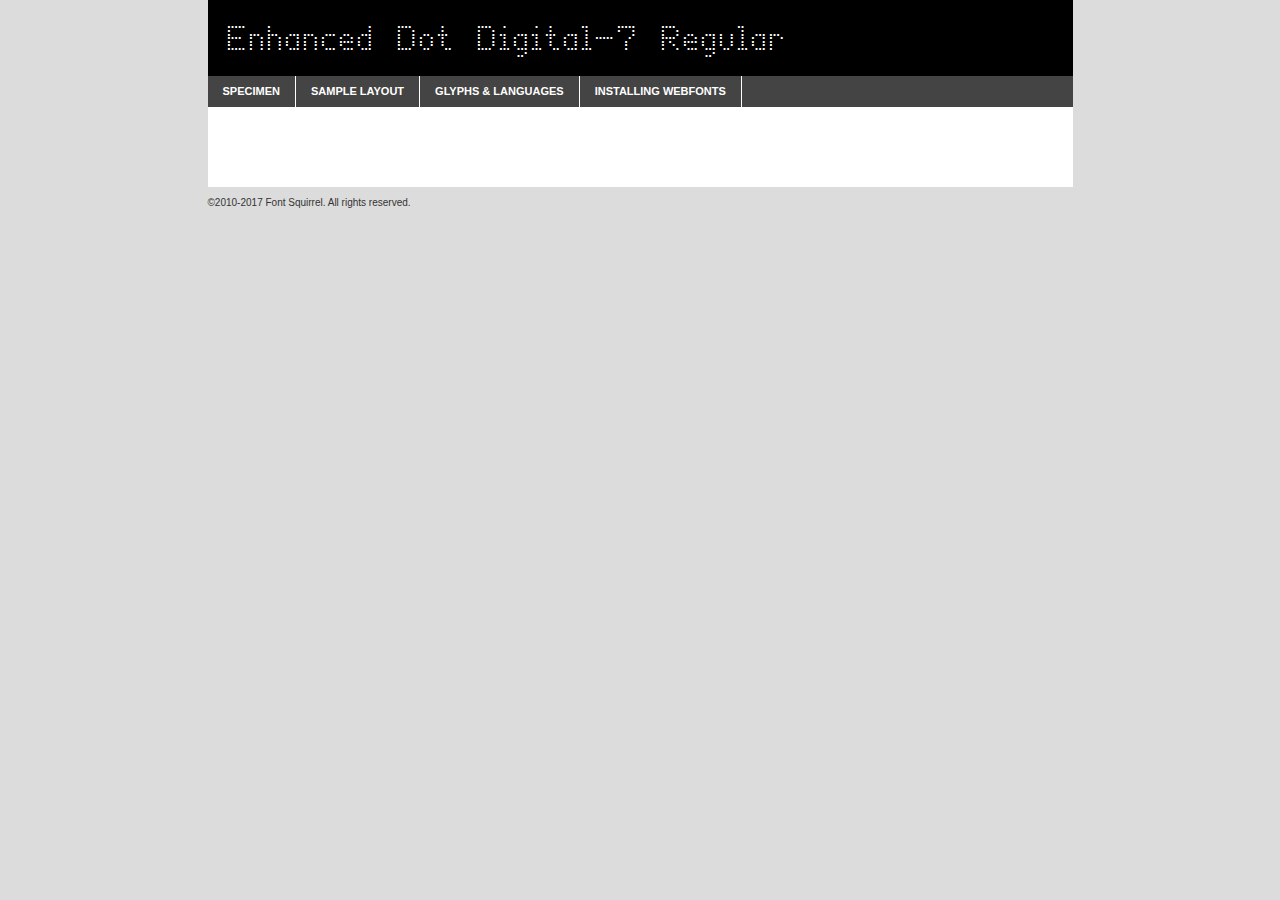
<file: webFontKit/enhanced_dot_digital-7-demo.html>
<!DOCTYPE html PUBLIC "-//W3C//DTD XHTML 1.0 Transitional//EN"
	"http://www.w3.org/TR/xhtml1/DTD/xhtml1-transitional.dtd">

<html xmlns="http://www.w3.org/1999/xhtml" xml:lang="en" lang="en">
<head>
	<meta http-equiv="Content-Type" content="text/html; charset=utf-8" />
	<script src="http://ajax.googleapis.com/ajax/libs/jquery/1.7.2/jquery.min.js" type="text/javascript" charset="utf-8"></script>
	<script type="text/javascript">
	(function($){$.fn.easyTabs=function(option){var param=jQuery.extend({fadeSpeed:"fast",defaultContent:1,activeClass:'active'},option);$(this).each(function(){var thisId="#"+this.id;if(param.defaultContent==''){param.defaultContent=1;}
	if(typeof param.defaultContent=="number")
	{var defaultTab=$(thisId+" .tabs li:eq("+(param.defaultContent-1)+") a").attr('href').substr(1);}else{var defaultTab=param.defaultContent;}
	$(thisId+" .tabs li a").each(function(){var tabToHide=$(this).attr('href').substr(1);$("#"+tabToHide).addClass('easytabs-tab-content');});hideAll();changeContent(defaultTab);function hideAll(){$(thisId+" .easytabs-tab-content").hide();}
	function changeContent(tabId){hideAll();$(thisId+" .tabs li").removeClass(param.activeClass);$(thisId+" .tabs li a[href=#"+tabId+"]").closest('li').addClass(param.activeClass);if(param.fadeSpeed!="none")
	{$(thisId+" #"+tabId).fadeIn(param.fadeSpeed);}else{$(thisId+" #"+tabId).show();}}
	$(thisId+" .tabs li").click(function(){var tabId=$(this).find('a').attr('href').substr(1);changeContent(tabId);return false;});});}})(jQuery);
	</script>
	<link rel="stylesheet" href="specimen_files/specimen_stylesheet.css" type="text/css" charset="utf-8" />
	<link rel="stylesheet" href="stylesheet.css" type="text/css" charset="utf-8" />

	<style type="text/css">
					body{
				font-family: 'enhanced_dot_digital-7regular';
							}
		</style>

	<title>Enhanced Dot Digital-7 Regular Specimen</title>
	
	
	<script type="text/javascript" charset="utf-8">
		$(document).ready(function() {
			$('#container').easyTabs({defaultContent:1});
		});
	</script>
</head>

<body>
<div id="container">
	<div id="header">
		Enhanced Dot Digital-7 Regular	</div>
	<ul class="tabs">
		<li><a href="#specimen">Specimen</a></li>
		<li><a href="#layout">Sample Layout</a></li>
				<li><a href="#glyphs">Glyphs &amp; Languages</a></li>
		<li><a href="#installing">Installing Webfonts</a></li>
		
	</ul>
	
	<div id="main_content">

		
			<div id="specimen">
		
				<div class="section">
					<div class="grid12 firstcol">
						<div class="huge">AaBb</div>
					</div>
				</div>
		
				<div class="section">
					<div class="glyph_range">A&#x200B;B&#x200b;C&#x200b;D&#x200b;E&#x200b;F&#x200b;G&#x200b;H&#x200b;I&#x200b;J&#x200b;K&#x200b;L&#x200b;M&#x200b;N&#x200b;O&#x200b;P&#x200b;Q&#x200b;R&#x200b;S&#x200b;T&#x200b;U&#x200b;V&#x200b;W&#x200b;X&#x200b;Y&#x200b;Z&#x200b;a&#x200b;b&#x200b;c&#x200b;d&#x200b;e&#x200b;f&#x200b;g&#x200b;h&#x200b;i&#x200b;j&#x200b;k&#x200b;l&#x200b;m&#x200b;n&#x200b;o&#x200b;p&#x200b;q&#x200b;r&#x200b;s&#x200b;t&#x200b;u&#x200b;v&#x200b;w&#x200b;x&#x200b;y&#x200b;z&#x200b;1&#x200b;2&#x200b;3&#x200b;4&#x200b;5&#x200b;6&#x200b;7&#x200b;8&#x200b;9&#x200b;0&#x200b;&amp;&#x200b;.&#x200b;,&#x200b;?&#x200b;!&#x200b;&#64;&#x200b;(&#x200b;)&#x200b;#&#x200b;$&#x200b;%&#x200b;*&#x200b;+&#x200b;-&#x200b;=&#x200b;:&#x200b;;</div>
				</div>
				<div class="section">
					<div class="grid12 firstcol">
						<table class="sample_table">
							<tr><td>10</td><td class="size10">abcdefghijklmnopqrstuvwxyzABCDEFGHIJKLMNOPQRSTUVWXYZ0123456789abcdefghijklmnopqrstuvwxyzABCDEFGHIJKLMNOPQRSTUVWXYZ0123456789abcdefghijklmnopqrstuvwxyzABCDEFGHIJKLMNOPQRSTUVWXYZ</td></tr>
							<tr><td>11</td><td class="size11">abcdefghijklmnopqrstuvwxyzABCDEFGHIJKLMNOPQRSTUVWXYZ0123456789abcdefghijklmnopqrstuvwxyzABCDEFGHIJKLMNOPQRSTUVWXYZ0123456789abcdefghijklmnopqrstuvwxyzABCDEFGHIJKLMNOPQRSTUVWXYZ</td></tr>
							<tr><td>12</td><td class="size12">abcdefghijklmnopqrstuvwxyzABCDEFGHIJKLMNOPQRSTUVWXYZ0123456789abcdefghijklmnopqrstuvwxyzABCDEFGHIJKLMNOPQRSTUVWXYZ0123456789abcdefghijklmnopqrstuvwxyzABCDEFGHIJKLMNOPQRSTUVWXYZ</td></tr>
							<tr><td>13</td><td class="size13">abcdefghijklmnopqrstuvwxyzABCDEFGHIJKLMNOPQRSTUVWXYZ0123456789abcdefghijklmnopqrstuvwxyzABCDEFGHIJKLMNOPQRSTUVWXYZ0123456789abcdefghijklmnopqrstuvwxyzABCDEFGHIJKLMNOPQRSTUVWXYZ</td></tr>
							<tr><td>14</td><td class="size14">abcdefghijklmnopqrstuvwxyzABCDEFGHIJKLMNOPQRSTUVWXYZ0123456789abcdefghijklmnopqrstuvwxyzABCDEFGHIJKLMNOPQRSTUVWXYZ0123456789abcdefghijklmnopqrstuvwxyzABCDEFGHIJKLMNOPQRSTUVWXYZ</td></tr>
							<tr><td>16</td><td class="size16">abcdefghijklmnopqrstuvwxyzABCDEFGHIJKLMNOPQRSTUVWXYZ0123456789abcdefghijklmnopqrstuvwxyzABCDEFGHIJKLMNOPQRSTUVWXYZ</td></tr>
							<tr><td>18</td><td class="size18">abcdefghijklmnopqrstuvwxyzABCDEFGHIJKLMNOPQRSTUVWXYZ0123456789abcdefghijklmnopqrstuvwxyzABCDEFGHIJKLMNOPQRSTUVWXYZ</td></tr>
							<tr><td>20</td><td class="size20">abcdefghijklmnopqrstuvwxyzABCDEFGHIJKLMNOPQRSTUVWXYZ0123456789abcdefghijklmnopqrstuvwxyzABCDEFGHIJKLMNOPQRSTUVWXYZ</td></tr>
							<tr><td>24</td><td class="size24">abcdefghijklmnopqrstuvwxyzABCDEFGHIJKLMNOPQRSTUVWXYZ0123456789abcdefghijklmnopqrstuvwxyzABCDEFGHIJKLMNOPQRSTUVWXYZ</td></tr>
							<tr><td>30</td><td class="size30">abcdefghijklmnopqrstuvwxyzABCDEFGHIJKLMNOPQRSTUVWXYZ0123456789abcdefghijklmnopqrstuvwxyzABCDEFGHIJKLMNOPQRSTUVWXYZ</td></tr>
							<tr><td>36</td><td class="size36">abcdefghijklmnopqrstuvwxyzABCDEFGHIJKLMNOPQRSTUVWXYZ0123456789abcdefghijklmnopqrstuvwxyzABCDEFGHIJKLMNOPQRSTUVWXYZ</td></tr>
							<tr><td>48</td><td class="size48">abcdefghijklmnopqrstuvwxyzABCDEFGHIJKLMNOPQRSTUVWXYZ0123456789abcdefghijklmnopqrstuvwxyzABCDEFGHIJKLMNOPQRSTUVWXYZ</td></tr>
							<tr><td>60</td><td class="size60">abcdefghijklmnopqrstuvwxyzABCDEFGHIJKLMNOPQRSTUVWXYZ0123456789abcdefghijklmnopqrstuvwxyzABCDEFGHIJKLMNOPQRSTUVWXYZ</td></tr>
							<tr><td>72</td><td class="size72">abcdefghijklmnopqrstuvwxyzABCDEFGHIJKLMNOPQRSTUVWXYZ0123456789abcdefghijklmnopqrstuvwxyzABCDEFGHIJKLMNOPQRSTUVWXYZ</td></tr>
							<tr><td>90</td><td class="size90">abcdefghijklmnopqrstuvwxyzABCDEFGHIJKLMNOPQRSTUVWXYZ0123456789abcdefghijklmnopqrstuvwxyzABCDEFGHIJKLMNOPQRSTUVWXYZ</td></tr>
						</table>
				
					</div>
			
				</div>
		
		
		
								<div class="section" id="bodycomparison">


										<div id="xheight">
				<div class="fontbody">&#x25FC;&#x25FC;&#x25FC;&#x25FC;&#x25FC;&#x25FC;&#x25FC;&#x25FC;&#x25FC;&#x25FC;&#x25FC;&#x25FC;&#x25FC;&#x25FC;&#x25FC;&#x25FC;&#x25FC;&#x25FC;&#x25FC;&#x25FC;&#x25FC;&#x25FC;&#x25FC;&#x25FC;&#x25FC;&#x25FC;&#x25FC;&#x25FC;&#x25FC;&#x25FC;&#x25FC;&#x25FC;&#x25FC;&#x25FC;&#x25FC;&#x25FC;&#x25FC;&#x25FC;&#x25FC;&#x25FC;&#x25FC;&#x25FC;&#x25FC;&#x25FC;&#x25FC;&#x25FC;&#x25FC;&#x25FC;&#x25FC;&#x25FC;&#x25FC;&#x25FC;&#x25FC;&#x25FC;&#x25FC;&#x25FC;&#x25FC;&#x25FC;&#x25FC;&#x25FC;&#x25FC;&#x25FC;&#x25FC;&#x25FC;&#x25FC;&#x25FC;&#x25FC;&#x25FC;&#x25FC;&#x25FC;&#x25FC;&#x25FC;&#x25FC;&#x25FC;&#x25FC;&#x25FC;&#x25FC;&#x25FC;&#x25FC;&#x25FC;&#x25FC;&#x25FC;&#x25FC;&#x25FC;&#x25FC;&#x25FC;&#x25FC;&#x25FC;&#x25FC;&#x25FC;&#x25FC;&#x25FC;&#x25FC;&#x25FC;&#x25FC;&#x25FC;&#x25FC;&#x25FC;&#x25FC;body</div><div class="arialbody">body</div><div class="verdanabody">body</div><div class="georgiabody">body</div></div>
										<div class="fontbody" style="z-index:1">
											body<span>Enhanced Dot Digital-7 Regular</span>
										</div>
										<div class="arialbody" style="z-index:1">
											body<span>Arial</span>
										</div>
										<div class="verdanabody" style="z-index:1">
											body<span>Verdana</span>
										</div>
										<div class="georgiabody" style="z-index:1">
											body<span>Georgia</span>
										</div>



								</div>
		
		
				<div class="section psample psample_row1" id="">
					
					<div class="grid2 firstcol">
						<p class="size10"><span>10.</span>Aenean lacinia bibendum nulla sed consectetur. Fusce dapibus, tellus ac cursus commodo, tortor mauris condimentum nibh, ut fermentum massa justo sit amet risus. Nullam id dolor id nibh ultricies vehicula ut id elit. Cum sociis natoque penatibus et magnis dis parturient montes, nascetur ridiculus mus. Nulla vitae elit libero, a pharetra augue.</p>
			
					</div>
					<div class="grid3">
						<p class="size11"><span>11.</span>Aenean lacinia bibendum nulla sed consectetur. Fusce dapibus, tellus ac cursus commodo, tortor mauris condimentum nibh, ut fermentum massa justo sit amet risus. Nullam id dolor id nibh ultricies vehicula ut id elit. Cum sociis natoque penatibus et magnis dis parturient montes, nascetur ridiculus mus. Nulla vitae elit libero, a pharetra augue.</p>
			
					</div>
					<div class="grid3">
						<p class="size12"><span>12.</span>Aenean lacinia bibendum nulla sed consectetur. Fusce dapibus, tellus ac cursus commodo, tortor mauris condimentum nibh, ut fermentum massa justo sit amet risus. Nullam id dolor id nibh ultricies vehicula ut id elit. Cum sociis natoque penatibus et magnis dis parturient montes, nascetur ridiculus mus. Nulla vitae elit libero, a pharetra augue.</p>
			
					</div>
					<div class="grid4">
						<p class="size13"><span>13.</span>Aenean lacinia bibendum nulla sed consectetur. Fusce dapibus, tellus ac cursus commodo, tortor mauris condimentum nibh, ut fermentum massa justo sit amet risus. Nullam id dolor id nibh ultricies vehicula ut id elit. Cum sociis natoque penatibus et magnis dis parturient montes, nascetur ridiculus mus. Nulla vitae elit libero, a pharetra augue.</p>
			
					</div>
					<div class="white_blend"></div>
					
				</div>
				<div class="section psample psample_row2" id="">
					<div class="grid3 firstcol">
						<p class="size14"><span>14.</span>Aenean lacinia bibendum nulla sed consectetur. Fusce dapibus, tellus ac cursus commodo, tortor mauris condimentum nibh, ut fermentum massa justo sit amet risus. Nullam id dolor id nibh ultricies vehicula ut id elit. Cum sociis natoque penatibus et magnis dis parturient montes, nascetur ridiculus mus. Nulla vitae elit libero, a pharetra augue.</p>
			
					</div>
					<div class="grid4">
						<p class="size16"><span>16.</span>Aenean lacinia bibendum nulla sed consectetur. Fusce dapibus, tellus ac cursus commodo, tortor mauris condimentum nibh, ut fermentum massa justo sit amet risus. Nullam id dolor id nibh ultricies vehicula ut id elit. Cum sociis natoque penatibus et magnis dis parturient montes, nascetur ridiculus mus. Nulla vitae elit libero, a pharetra augue.</p>
			
					</div>
					<div class="grid5">
						<p class="size18"><span>18.</span>Aenean lacinia bibendum nulla sed consectetur. Fusce dapibus, tellus ac cursus commodo, tortor mauris condimentum nibh, ut fermentum massa justo sit amet risus. Nullam id dolor id nibh ultricies vehicula ut id elit. Cum sociis natoque penatibus et magnis dis parturient montes, nascetur ridiculus mus. Nulla vitae elit libero, a pharetra augue.</p>
			
					</div>

					<div class="white_blend"></div>

				</div>
				
				<div class="section psample psample_row3" id="">
					<div class="grid5 firstcol">
						<p class="size20"><span>20.</span>Aenean lacinia bibendum nulla sed consectetur. Fusce dapibus, tellus ac cursus commodo, tortor mauris condimentum nibh, ut fermentum massa justo sit amet risus. Nullam id dolor id nibh ultricies vehicula ut id elit. Cum sociis natoque penatibus et magnis dis parturient montes, nascetur ridiculus mus. Nulla vitae elit libero, a pharetra augue.</p>
					</div>
					<div class="grid7">
						<p class="size24"><span>24.</span>Aenean lacinia bibendum nulla sed consectetur. Fusce dapibus, tellus ac cursus commodo, tortor mauris condimentum nibh, ut fermentum massa justo sit amet risus. Nullam id dolor id nibh ultricies vehicula ut id elit. Cum sociis natoque penatibus et magnis dis parturient montes, nascetur ridiculus mus. Nulla vitae elit libero, a pharetra augue.</p>
					</div>
					
					<div class="white_blend"></div>
					
				</div>
				
				<div class="section psample psample_row4" id="">
					<div class="grid12 firstcol">
						<p class="size30"><span>30.</span>Aenean lacinia bibendum nulla sed consectetur. Fusce dapibus, tellus ac cursus commodo, tortor mauris condimentum nibh, ut fermentum massa justo sit amet risus. Nullam id dolor id nibh ultricies vehicula ut id elit. Cum sociis natoque penatibus et magnis dis parturient montes, nascetur ridiculus mus. Nulla vitae elit libero, a pharetra augue.</p>
					</div>
					<div class="white_blend"></div>
					
				</div>
				
				
				
				<div class="section psample psample_row1 fullreverse">
					<div class="grid2 firstcol">
						<p class="size10"><span>10.</span>Aenean lacinia bibendum nulla sed consectetur. Fusce dapibus, tellus ac cursus commodo, tortor mauris condimentum nibh, ut fermentum massa justo sit amet risus. Nullam id dolor id nibh ultricies vehicula ut id elit. Cum sociis natoque penatibus et magnis dis parturient montes, nascetur ridiculus mus. Nulla vitae elit libero, a pharetra augue.</p>
			
					</div>
					<div class="grid3">
						<p class="size11"><span>11.</span>Aenean lacinia bibendum nulla sed consectetur. Fusce dapibus, tellus ac cursus commodo, tortor mauris condimentum nibh, ut fermentum massa justo sit amet risus. Nullam id dolor id nibh ultricies vehicula ut id elit. Cum sociis natoque penatibus et magnis dis parturient montes, nascetur ridiculus mus. Nulla vitae elit libero, a pharetra augue.</p>
			
					</div>
					<div class="grid3">
						<p class="size12"><span>12.</span>Aenean lacinia bibendum nulla sed consectetur. Fusce dapibus, tellus ac cursus commodo, tortor mauris condimentum nibh, ut fermentum massa justo sit amet risus. Nullam id dolor id nibh ultricies vehicula ut id elit. Cum sociis natoque penatibus et magnis dis parturient montes, nascetur ridiculus mus. Nulla vitae elit libero, a pharetra augue.</p>
			
					</div>
					<div class="grid4">
						<p class="size13"><span>13.</span>Aenean lacinia bibendum nulla sed consectetur. Fusce dapibus, tellus ac cursus commodo, tortor mauris condimentum nibh, ut fermentum massa justo sit amet risus. Nullam id dolor id nibh ultricies vehicula ut id elit. Cum sociis natoque penatibus et magnis dis parturient montes, nascetur ridiculus mus. Nulla vitae elit libero, a pharetra augue.</p>
			
					</div>
					<div class="black_blend"></div>
					
				</div>
				
				<div class="section psample psample_row2 fullreverse">
					<div class="grid3 firstcol">
						<p class="size14"><span>14.</span>Aenean lacinia bibendum nulla sed consectetur. Fusce dapibus, tellus ac cursus commodo, tortor mauris condimentum nibh, ut fermentum massa justo sit amet risus. Nullam id dolor id nibh ultricies vehicula ut id elit. Cum sociis natoque penatibus et magnis dis parturient montes, nascetur ridiculus mus. Nulla vitae elit libero, a pharetra augue.</p>
			
					</div>
					<div class="grid4">
						<p class="size16"><span>16.</span>Aenean lacinia bibendum nulla sed consectetur. Fusce dapibus, tellus ac cursus commodo, tortor mauris condimentum nibh, ut fermentum massa justo sit amet risus. Nullam id dolor id nibh ultricies vehicula ut id elit. Cum sociis natoque penatibus et magnis dis parturient montes, nascetur ridiculus mus. Nulla vitae elit libero, a pharetra augue.</p>
			
					</div>
					<div class="grid5">
						<p class="size18"><span>18.</span>Aenean lacinia bibendum nulla sed consectetur. Fusce dapibus, tellus ac cursus commodo, tortor mauris condimentum nibh, ut fermentum massa justo sit amet risus. Nullam id dolor id nibh ultricies vehicula ut id elit. Cum sociis natoque penatibus et magnis dis parturient montes, nascetur ridiculus mus. Nulla vitae elit libero, a pharetra augue.</p>
			
					</div>
					<div class="black_blend"></div>

				</div>
				
				<div class="section psample fullreverse psample_row3" id="">
					<div class="grid5 firstcol">
						<p class="size20"><span>20.</span>Aenean lacinia bibendum nulla sed consectetur. Fusce dapibus, tellus ac cursus commodo, tortor mauris condimentum nibh, ut fermentum massa justo sit amet risus. Nullam id dolor id nibh ultricies vehicula ut id elit. Cum sociis natoque penatibus et magnis dis parturient montes, nascetur ridiculus mus. Nulla vitae elit libero, a pharetra augue.</p>
					</div>
					<div class="grid7">
						<p class="size24"><span>24.</span>Aenean lacinia bibendum nulla sed consectetur. Fusce dapibus, tellus ac cursus commodo, tortor mauris condimentum nibh, ut fermentum massa justo sit amet risus. Nullam id dolor id nibh ultricies vehicula ut id elit. Cum sociis natoque penatibus et magnis dis parturient montes, nascetur ridiculus mus. Nulla vitae elit libero, a pharetra augue.</p>
					</div>
					
					<div class="black_blend"></div>
					
				</div>
				
				<div class="section psample fullreverse psample_row4" id="" style="border-bottom: 20px #000 solid;">
					<div class="grid12 firstcol">
						<p class="size30"><span>30.</span>Aenean lacinia bibendum nulla sed consectetur. Fusce dapibus, tellus ac cursus commodo, tortor mauris condimentum nibh, ut fermentum massa justo sit amet risus. Nullam id dolor id nibh ultricies vehicula ut id elit. Cum sociis natoque penatibus et magnis dis parturient montes, nascetur ridiculus mus. Nulla vitae elit libero, a pharetra augue.</p>
					</div>
					<div class="black_blend"></div>
					
				</div>
				
				
				
				
			</div>
			
			<div id="layout">
				
				<div class="section">
					
					<div class="grid12 firstcol">
						<h1>Lorem Ipsum Dolor</h1>
						<h2>Etiam porta sem malesuada magna mollis euismod</h2>
						
						<p class="byline">By <a href="#link">Aenean Lacinia</a></p>
					</div>
				</div>
				<div class="section">
					<div class="grid8 firstcol">
						<p class="large">Donec sed odio dui. Morbi leo risus, porta ac consectetur ac, vestibulum at eros. Fusce dapibus, tellus ac cursus commodo, tortor mauris condimentum nibh, ut fermentum massa justo sit amet risus. </p>

						
						<h3>Pellentesque ornare sem</h3>

						<p>Maecenas sed diam eget risus varius blandit sit amet non magna. Maecenas faucibus mollis interdum. Donec ullamcorper nulla non metus auctor fringilla. Nullam id dolor id nibh ultricies vehicula ut id elit. Nullam id dolor id nibh ultricies vehicula ut id elit. </p>

						<p>Aenean eu leo quam. Pellentesque ornare sem lacinia quam venenatis vestibulum. Lorem ipsum dolor sit amet, consectetur adipiscing elit. Cum sociis natoque penatibus et magnis dis parturient montes, nascetur ridiculus mus. </p>

						<p>Nulla vitae elit libero, a pharetra augue. Praesent commodo cursus magna, vel scelerisque nisl consectetur et. Aenean lacinia bibendum nulla sed consectetur. </p>

						<p>Nullam quis risus eget urna mollis ornare vel eu leo. Nullam quis risus eget urna mollis ornare vel eu leo. Maecenas sed diam eget risus varius blandit sit amet non magna. Donec ullamcorper nulla non metus auctor fringilla. </p>

						<h3>Cras mattis consectetur</h3>

						<p>Aenean eu leo quam. Pellentesque ornare sem lacinia quam venenatis vestibulum. Aenean lacinia bibendum nulla sed consectetur. Integer posuere erat a ante venenatis dapibus posuere velit aliquet. Cras mattis consectetur purus sit amet fermentum. </p>

						<p>Nullam id dolor id nibh ultricies vehicula ut id elit. Nullam quis risus eget urna mollis ornare vel eu leo. Cras mattis consectetur purus sit amet fermentum.</p>
					</div>
					
					<div class="grid4 sidebar">
						
						<div class="box reverse">
							<p class="last">Nullam quis risus eget urna mollis ornare vel eu leo. Donec ullamcorper nulla non metus auctor fringilla. Cras mattis consectetur purus sit amet fermentum. Sed posuere consectetur est at lobortis. Lorem ipsum dolor sit amet, consectetur adipiscing elit. </p>
						</div>
						
						<p class="caption">Maecenas sed diam eget risus varius.</p>

						<p>Vestibulum id ligula porta felis euismod semper. Integer posuere erat a ante venenatis dapibus posuere velit aliquet. Vestibulum id ligula porta felis euismod semper. Sed posuere consectetur est at lobortis. Maecenas sed diam eget risus varius blandit sit amet non magna. Fusce dapibus, tellus ac cursus commodo, tortor mauris condimentum nibh, ut fermentum massa justo sit amet risus. </p>

					

						<p>Duis mollis, est non commodo luctus, nisi erat porttitor ligula, eget lacinia odio sem nec elit. Aenean lacinia bibendum nulla sed consectetur. Vivamus sagittis lacus vel augue laoreet rutrum faucibus dolor auctor. Aenean lacinia bibendum nulla sed consectetur. Nullam quis risus eget urna mollis ornare vel eu leo. </p>

						<p>Praesent commodo cursus magna, vel scelerisque nisl consectetur et. Donec ullamcorper nulla non metus auctor fringilla. Maecenas faucibus mollis interdum. Fusce dapibus, tellus ac cursus commodo, tortor mauris condimentum nibh, ut fermentum massa justo sit amet risus. </p>

					</div>
				</div>
				
			</div>


			



		<div id="glyphs">
			<div class="section">
				<div class="grid12 firstcol">
			
				<h1>Language Support</h1>
				<p>The subset of Enhanced Dot Digital-7 Regular in this kit supports the following languages:<br />
			
					Albanian, Basque, Breton, Chamorro, Danish, Dutch, English, Faroese, Finnish, French, Frisian, Galician, German, Icelandic, Italian, Malagasy, Norwegian, Portuguese, Spanish, Alsatian, Aragonese, Arapaho, Arrernte, Asturian, Aymara, Bislama, Cebuano, Corsican, Fijian, French_creole, Genoese, Gilbertese, Greenlandic, Haitian_creole, Hiligaynon, Hmong, Hopi, Ibanag, Iloko_ilokano, Indonesian, Interglossa_glosa, Interlingua, Irish_gaelic, Jerriais, Lojban, Lombard, Luxembourgeois, Manx, Mohawk, Norfolk_pitcairnese, Occitan, Oromo, Pangasinan, Papiamento, Piedmontese, Potawatomi, Rhaeto-romance, Romansh, Rotokas, Sami_lule, Samoan, Sardinian, Scots_gaelic, Seychelles_creole, Shona, Sicilian, Somali, Southern_ndebele, Swahili, Swati_swazi, Tagalog_filipino_pilipino, Tetum, Tok_pisin, Uyghur_latinized, Volapuk, Walloon, Warlpiri, Xhosa, Yapese, Zulu, Latinbasic, Ubasic, Demo				</p>
				<h1>Glyph Chart</h1>
				<p>The subset of Enhanced Dot Digital-7 Regular in this kit includes all the glyphs listed below. Unicode entities are included above each glyph to help you insert individual characters into your layout.</p>
				<div id="glyph_chart">
			
																				 <div><p>&amp;#13;</p>&#13;</div>
																				 <div><p>&amp;#32;</p>&#32;</div>
																				 <div><p>&amp;#33;</p>&#33;</div>
																				 <div><p>&amp;#34;</p>&#34;</div>
																				 <div><p>&amp;#35;</p>&#35;</div>
																				 <div><p>&amp;#36;</p>&#36;</div>
																				 <div><p>&amp;#37;</p>&#37;</div>
																				 <div><p>&amp;#38;</p>&#38;</div>
																				 <div><p>&amp;#39;</p>&#39;</div>
																				 <div><p>&amp;#40;</p>&#40;</div>
																				 <div><p>&amp;#41;</p>&#41;</div>
																				 <div><p>&amp;#42;</p>&#42;</div>
																				 <div><p>&amp;#43;</p>&#43;</div>
																				 <div><p>&amp;#44;</p>&#44;</div>
																				 <div><p>&amp;#45;</p>&#45;</div>
																				 <div><p>&amp;#46;</p>&#46;</div>
																				 <div><p>&amp;#47;</p>&#47;</div>
																				 <div><p>&amp;#48;</p>&#48;</div>
																				 <div><p>&amp;#49;</p>&#49;</div>
																				 <div><p>&amp;#50;</p>&#50;</div>
																				 <div><p>&amp;#51;</p>&#51;</div>
																				 <div><p>&amp;#52;</p>&#52;</div>
																				 <div><p>&amp;#53;</p>&#53;</div>
																				 <div><p>&amp;#54;</p>&#54;</div>
																				 <div><p>&amp;#55;</p>&#55;</div>
																				 <div><p>&amp;#56;</p>&#56;</div>
																				 <div><p>&amp;#57;</p>&#57;</div>
																				 <div><p>&amp;#58;</p>&#58;</div>
																				 <div><p>&amp;#59;</p>&#59;</div>
																				 <div><p>&amp;#60;</p>&#60;</div>
																				 <div><p>&amp;#61;</p>&#61;</div>
																				 <div><p>&amp;#62;</p>&#62;</div>
																				 <div><p>&amp;#63;</p>&#63;</div>
																				 <div><p>&amp;#64;</p>&#64;</div>
																				 <div><p>&amp;#65;</p>&#65;</div>
																				 <div><p>&amp;#66;</p>&#66;</div>
																				 <div><p>&amp;#67;</p>&#67;</div>
																				 <div><p>&amp;#68;</p>&#68;</div>
																				 <div><p>&amp;#69;</p>&#69;</div>
																				 <div><p>&amp;#70;</p>&#70;</div>
																				 <div><p>&amp;#71;</p>&#71;</div>
																				 <div><p>&amp;#72;</p>&#72;</div>
																				 <div><p>&amp;#73;</p>&#73;</div>
																				 <div><p>&amp;#74;</p>&#74;</div>
																				 <div><p>&amp;#75;</p>&#75;</div>
																				 <div><p>&amp;#76;</p>&#76;</div>
																				 <div><p>&amp;#77;</p>&#77;</div>
																				 <div><p>&amp;#78;</p>&#78;</div>
																				 <div><p>&amp;#79;</p>&#79;</div>
																				 <div><p>&amp;#80;</p>&#80;</div>
																				 <div><p>&amp;#81;</p>&#81;</div>
																				 <div><p>&amp;#82;</p>&#82;</div>
																				 <div><p>&amp;#83;</p>&#83;</div>
																				 <div><p>&amp;#84;</p>&#84;</div>
																				 <div><p>&amp;#85;</p>&#85;</div>
																				 <div><p>&amp;#86;</p>&#86;</div>
																				 <div><p>&amp;#87;</p>&#87;</div>
																				 <div><p>&amp;#88;</p>&#88;</div>
																				 <div><p>&amp;#89;</p>&#89;</div>
																				 <div><p>&amp;#90;</p>&#90;</div>
																				 <div><p>&amp;#91;</p>&#91;</div>
																				 <div><p>&amp;#92;</p>&#92;</div>
																				 <div><p>&amp;#93;</p>&#93;</div>
																				 <div><p>&amp;#94;</p>&#94;</div>
																				 <div><p>&amp;#95;</p>&#95;</div>
																				 <div><p>&amp;#96;</p>&#96;</div>
																				 <div><p>&amp;#97;</p>&#97;</div>
																				 <div><p>&amp;#98;</p>&#98;</div>
																				 <div><p>&amp;#99;</p>&#99;</div>
																				 <div><p>&amp;#100;</p>&#100;</div>
																				 <div><p>&amp;#101;</p>&#101;</div>
																				 <div><p>&amp;#102;</p>&#102;</div>
																				 <div><p>&amp;#103;</p>&#103;</div>
																				 <div><p>&amp;#104;</p>&#104;</div>
																				 <div><p>&amp;#105;</p>&#105;</div>
																				 <div><p>&amp;#106;</p>&#106;</div>
																				 <div><p>&amp;#107;</p>&#107;</div>
																				 <div><p>&amp;#108;</p>&#108;</div>
																				 <div><p>&amp;#109;</p>&#109;</div>
																				 <div><p>&amp;#110;</p>&#110;</div>
																				 <div><p>&amp;#111;</p>&#111;</div>
																				 <div><p>&amp;#112;</p>&#112;</div>
																				 <div><p>&amp;#113;</p>&#113;</div>
																				 <div><p>&amp;#114;</p>&#114;</div>
																				 <div><p>&amp;#115;</p>&#115;</div>
																				 <div><p>&amp;#116;</p>&#116;</div>
																				 <div><p>&amp;#117;</p>&#117;</div>
																				 <div><p>&amp;#118;</p>&#118;</div>
																				 <div><p>&amp;#119;</p>&#119;</div>
																				 <div><p>&amp;#120;</p>&#120;</div>
																				 <div><p>&amp;#121;</p>&#121;</div>
																				 <div><p>&amp;#122;</p>&#122;</div>
																				 <div><p>&amp;#123;</p>&#123;</div>
																				 <div><p>&amp;#124;</p>&#124;</div>
																				 <div><p>&amp;#125;</p>&#125;</div>
																				 <div><p>&amp;#126;</p>&#126;</div>
																				 <div><p>&amp;#160;</p>&#160;</div>
																				 <div><p>&amp;#161;</p>&#161;</div>
																				 <div><p>&amp;#162;</p>&#162;</div>
																				 <div><p>&amp;#163;</p>&#163;</div>
																				 <div><p>&amp;#164;</p>&#164;</div>
																				 <div><p>&amp;#165;</p>&#165;</div>
																				 <div><p>&amp;#166;</p>&#166;</div>
																				 <div><p>&amp;#167;</p>&#167;</div>
																				 <div><p>&amp;#168;</p>&#168;</div>
																				 <div><p>&amp;#169;</p>&#169;</div>
																				 <div><p>&amp;#170;</p>&#170;</div>
																				 <div><p>&amp;#171;</p>&#171;</div>
																				 <div><p>&amp;#172;</p>&#172;</div>
																				 <div><p>&amp;#173;</p>&#173;</div>
																				 <div><p>&amp;#174;</p>&#174;</div>
																				 <div><p>&amp;#176;</p>&#176;</div>
																				 <div><p>&amp;#177;</p>&#177;</div>
																				 <div><p>&amp;#178;</p>&#178;</div>
																				 <div><p>&amp;#179;</p>&#179;</div>
																				 <div><p>&amp;#180;</p>&#180;</div>
																				 <div><p>&amp;#181;</p>&#181;</div>
																				 <div><p>&amp;#182;</p>&#182;</div>
																				 <div><p>&amp;#183;</p>&#183;</div>
																				 <div><p>&amp;#184;</p>&#184;</div>
																				 <div><p>&amp;#185;</p>&#185;</div>
																				 <div><p>&amp;#186;</p>&#186;</div>
																				 <div><p>&amp;#187;</p>&#187;</div>
																				 <div><p>&amp;#188;</p>&#188;</div>
																				 <div><p>&amp;#189;</p>&#189;</div>
																				 <div><p>&amp;#190;</p>&#190;</div>
																				 <div><p>&amp;#191;</p>&#191;</div>
																				 <div><p>&amp;#192;</p>&#192;</div>
																				 <div><p>&amp;#193;</p>&#193;</div>
																				 <div><p>&amp;#194;</p>&#194;</div>
																				 <div><p>&amp;#195;</p>&#195;</div>
																				 <div><p>&amp;#196;</p>&#196;</div>
																				 <div><p>&amp;#197;</p>&#197;</div>
																				 <div><p>&amp;#198;</p>&#198;</div>
																				 <div><p>&amp;#199;</p>&#199;</div>
																				 <div><p>&amp;#200;</p>&#200;</div>
																				 <div><p>&amp;#201;</p>&#201;</div>
																				 <div><p>&amp;#202;</p>&#202;</div>
																				 <div><p>&amp;#203;</p>&#203;</div>
																				 <div><p>&amp;#204;</p>&#204;</div>
																				 <div><p>&amp;#205;</p>&#205;</div>
																				 <div><p>&amp;#206;</p>&#206;</div>
																				 <div><p>&amp;#207;</p>&#207;</div>
																				 <div><p>&amp;#208;</p>&#208;</div>
																				 <div><p>&amp;#209;</p>&#209;</div>
																				 <div><p>&amp;#210;</p>&#210;</div>
																				 <div><p>&amp;#211;</p>&#211;</div>
																				 <div><p>&amp;#212;</p>&#212;</div>
																				 <div><p>&amp;#213;</p>&#213;</div>
																				 <div><p>&amp;#214;</p>&#214;</div>
																				 <div><p>&amp;#215;</p>&#215;</div>
																				 <div><p>&amp;#216;</p>&#216;</div>
																				 <div><p>&amp;#217;</p>&#217;</div>
																				 <div><p>&amp;#218;</p>&#218;</div>
																				 <div><p>&amp;#219;</p>&#219;</div>
																				 <div><p>&amp;#220;</p>&#220;</div>
																				 <div><p>&amp;#221;</p>&#221;</div>
																				 <div><p>&amp;#222;</p>&#222;</div>
																				 <div><p>&amp;#223;</p>&#223;</div>
																				 <div><p>&amp;#224;</p>&#224;</div>
																				 <div><p>&amp;#225;</p>&#225;</div>
																				 <div><p>&amp;#226;</p>&#226;</div>
																				 <div><p>&amp;#227;</p>&#227;</div>
																				 <div><p>&amp;#228;</p>&#228;</div>
																				 <div><p>&amp;#229;</p>&#229;</div>
																				 <div><p>&amp;#230;</p>&#230;</div>
																				 <div><p>&amp;#231;</p>&#231;</div>
																				 <div><p>&amp;#232;</p>&#232;</div>
																				 <div><p>&amp;#233;</p>&#233;</div>
																				 <div><p>&amp;#234;</p>&#234;</div>
																				 <div><p>&amp;#235;</p>&#235;</div>
																				 <div><p>&amp;#236;</p>&#236;</div>
																				 <div><p>&amp;#237;</p>&#237;</div>
																				 <div><p>&amp;#238;</p>&#238;</div>
																				 <div><p>&amp;#239;</p>&#239;</div>
																				 <div><p>&amp;#240;</p>&#240;</div>
																				 <div><p>&amp;#241;</p>&#241;</div>
																				 <div><p>&amp;#242;</p>&#242;</div>
																				 <div><p>&amp;#243;</p>&#243;</div>
																				 <div><p>&amp;#244;</p>&#244;</div>
																				 <div><p>&amp;#245;</p>&#245;</div>
																				 <div><p>&amp;#246;</p>&#246;</div>
																				 <div><p>&amp;#247;</p>&#247;</div>
																				 <div><p>&amp;#248;</p>&#248;</div>
																				 <div><p>&amp;#249;</p>&#249;</div>
																				 <div><p>&amp;#250;</p>&#250;</div>
																				 <div><p>&amp;#251;</p>&#251;</div>
																				 <div><p>&amp;#252;</p>&#252;</div>
																				 <div><p>&amp;#253;</p>&#253;</div>
																				 <div><p>&amp;#254;</p>&#254;</div>
																				 <div><p>&amp;#255;</p>&#255;</div>
																				 <div><p>&amp;#338;</p>&#338;</div>
																				 <div><p>&amp;#339;</p>&#339;</div>
																				 <div><p>&amp;#376;</p>&#376;</div>
																				 <div><p>&amp;#710;</p>&#710;</div>
																				 <div><p>&amp;#732;</p>&#732;</div>
																				 <div><p>&amp;#8192;</p>&#8192;</div>
																				 <div><p>&amp;#8193;</p>&#8193;</div>
																				 <div><p>&amp;#8194;</p>&#8194;</div>
																				 <div><p>&amp;#8195;</p>&#8195;</div>
																				 <div><p>&amp;#8196;</p>&#8196;</div>
																				 <div><p>&amp;#8197;</p>&#8197;</div>
																				 <div><p>&amp;#8198;</p>&#8198;</div>
																				 <div><p>&amp;#8199;</p>&#8199;</div>
																				 <div><p>&amp;#8200;</p>&#8200;</div>
																				 <div><p>&amp;#8201;</p>&#8201;</div>
																				 <div><p>&amp;#8202;</p>&#8202;</div>
																				 <div><p>&amp;#8208;</p>&#8208;</div>
																				 <div><p>&amp;#8209;</p>&#8209;</div>
																				 <div><p>&amp;#8210;</p>&#8210;</div>
																				 <div><p>&amp;#8211;</p>&#8211;</div>
																				 <div><p>&amp;#8212;</p>&#8212;</div>
																				 <div><p>&amp;#8216;</p>&#8216;</div>
																				 <div><p>&amp;#8217;</p>&#8217;</div>
																				 <div><p>&amp;#8218;</p>&#8218;</div>
																				 <div><p>&amp;#8220;</p>&#8220;</div>
																				 <div><p>&amp;#8221;</p>&#8221;</div>
																				 <div><p>&amp;#8222;</p>&#8222;</div>
																				 <div><p>&amp;#8226;</p>&#8226;</div>
																				 <div><p>&amp;#8230;</p>&#8230;</div>
																				 <div><p>&amp;#8239;</p>&#8239;</div>
																				 <div><p>&amp;#8249;</p>&#8249;</div>
																				 <div><p>&amp;#8250;</p>&#8250;</div>
																				 <div><p>&amp;#8287;</p>&#8287;</div>
																				 <div><p>&amp;#8364;</p>&#8364;</div>
																				 <div><p>&amp;#8482;</p>&#8482;</div>
																				 <div><p>&amp;#9724;</p>&#9724;</div>
																																						</div>	
				</div>
		
		
			</div>
		</div>
		
		
		<div id="specs">
			
		</div>
	
		<div id="installing">
			<div class="section">
				<div class="grid7 firstcol">
					<h1>Installing Webfonts</h1>
					
					<p>Webfonts are supported by all major browser platforms but not all in the same way. There are currently four different font formats that must be included in order to target all browsers. This includes TTF, WOFF, EOT and SVG.</p>
					
					<h2>1. Upload your webfonts</h2>
					<p>You must upload your webfont kit to your website. They should be in or near the same directory as your CSS files.</p>
					
					<h2>2. Include the webfont stylesheet</h2>
					<p>A special CSS @font-face declaration helps the various browsers select the appropriate font it needs without causing you a bunch of headaches. Learn more about this syntax by reading the <a href="https://www.fontspring.com/blog/further-hardening-of-the-bulletproof-syntax">Fontspring blog post</a> about it. The code for it is as follows:</p>


<code>
@font-face{ 
	font-family: 'MyWebFont';
	src: url('WebFont.eot');
	src: url('WebFont.eot?#iefix') format('embedded-opentype'),
	     url('WebFont.woff') format('woff'),
	     url('WebFont.ttf') format('truetype'),
	     url('WebFont.svg#webfont') format('svg');
}
</code>

	<p>We've already gone ahead and generated the code for you. All you have to do is link to the stylesheet in your HTML, like this:</p>
	<code>&lt;link rel=&quot;stylesheet&quot; href=&quot;stylesheet.css&quot; type=&quot;text/css&quot; charset=&quot;utf-8&quot; /&gt;</code>

					<h2>3. Modify your own stylesheet</h2>
					<p>To take advantage of your new fonts, you must tell your stylesheet to use them. Look at the original @font-face declaration above and find the property called "font-family." The name linked there will be what you use to reference the font. Prepend that webfont name to the font stack in the "font-family" property, inside the selector you want to change. For example:</p>
<code>p { font-family: 'WebFont', Arial, sans-serif; }</code>

<h2>4. Test</h2>
<p>Getting webfonts to work cross-browser <em>can</em> be tricky. Use the information in the sidebar to help you if you find that fonts aren't loading in a particular browser.</p>
				</div>
				
				<div class="grid5 sidebar">
					<div class="box">
						<h2>Troubleshooting<br />Font-Face Problems</h2>
						<p>Having trouble getting your webfonts to load in your new website? Here are some tips to sort out what might be the problem.</p>

						<h3>Fonts not showing in any browser</h3>

						<p>This sounds like you need to work on the plumbing. You either did not upload the fonts to the correct directory, or you did not link the fonts properly in the CSS. If you've confirmed that all this is correct and you still have a problem, take a look at your .htaccess file and see if requests are getting intercepted.</p>

						<h3>Fonts not loading in iPhone or iPad</h3>

						<p>The most common problem here is that you are serving the fonts from an IIS server. IIS refuses to serve files that have unknown MIME types. If that is the case, you must set the MIME type for SVG to "image/svg+xml" in the server settings. Follow these instructions from Microsoft if you need help.</p>

						<h3>Fonts not loading in Firefox</h3>

						<p>The primary reason for this failure? You are still using a version Firefox older than 3.5. So upgrade already! If that isn't it, then you are very likely serving fonts from a different domain. Firefox requires that all font assets be served from the same domain. Lastly it is possible that you need to add WOFF to your list of MIME types (if you are serving via IIS.)</p>

						<h3>Fonts not loading in IE</h3>

						<p>Are you looking at Internet Explorer on an actual Windows machine or are you cheating by using a service like Adobe BrowserLab? Many of these screenshot services do not render @font-face for IE. Best to test it on a real machine.</p>

						<h3>Fonts not loading in IE9</h3>

						<p>IE9, like Firefox, requires that fonts be served from the same domain as the website. Make sure that is the case.</p>
					</div>
				</div>
			</div>
			
		</div>
	
	</div>
	<div id="footer">
		<p>&copy;2010-2017 Font Squirrel. All rights reserved.</p>
	</div>
</div>
</body>
</html>
</file>
<file: webFontKit/stylesheet.css>
/*! Generated by Font Squirrel (https://www.fontsquirrel.com) on January 21, 2020 */



@font-face {
    font-family: 'enhanced_dot_digital-7regular';
    src: url('../webFontKit/enhanced_dot_digital-7-webfont.woff2') format('woff2'),
         url('../webFontKit/enhanced_dot_digital-7-webfont.woff') format('woff');
    font-weight: normal;
    font-style: normal;

    /*https://nicnicsai.github.io/gsap-workshop*/

}
</file>
<file: webFontKit/specimen_files/specimen_stylesheet.css>
@import url('grid_12-825-55-15.css');

/*  
	CSS Reset by Eric Meyer - Released under Public Domain
    http://meyerweb.com/eric/tools/css/reset/
*/
html, body, div, span, applet, object, iframe,
h1, h2, h3, h4, h5, h6, p, blockquote, pre,
a, abbr, acronym, address, big, cite, code,
del, dfn, em, font, img, ins, kbd, q, s, samp,
small, strike, strong, sub, sup, tt, var,
b, u, i, center, dl, dt, dd, ol, ul, li,
fieldset, form, label, legend, table, 
caption, tbody, tfoot, thead, tr, th, td 
                  {margin: 0;padding: 0;border: 0;outline: 0;
                  font-size: 100%;vertical-align: baseline;
                  background: transparent;}
body              {line-height: 1;}
ol, ul            {list-style: none;}
blockquote, q     {quotes: none;}
blockquote:before, blockquote:after,
q:before, q:after {content: '';	content: none;}
:focus            {outline: 0;}
ins               {text-decoration: none;}
del               {text-decoration: line-through;}
table             {border-collapse: collapse;border-spacing: 0;}




body {
	color: #000;
	background-color: #dcdcdc;
}

a {
	text-decoration: none;
	color: #1883ba;
}

h1{
	font-size: 32px;
	font-weight: normal;
	font-style: normal;
	margin-bottom: 18px;
}

h2{
	font-size: 18px;
}

#container {
	width: 865px;
	margin: 0px auto;
}


#header {
	padding: 20px;
	font-size: 36px;
	background-color: #000;
	color: #fff;
}

#header span {
	color: #666;
}
#main_content {
	background-color: #fff;
	padding: 60px 20px 20px;
}


#footer p {
	margin: 0;
	padding-top: 10px;
	padding-bottom: 50px;
	color: #333;
	font: 10px Arial, sans-serif;
}

.tabs {
	width: 100%;
	height: 31px;
	background-color: #444;
}
.tabs li {
	float:  left;
	margin: 0;
	overflow: hidden;
	background-color: #444;
}
.tabs li a {
	display: block;
	color: #fff;
	text-decoration: none;
	font: bold 11px/11px 'Arial';
	text-transform: uppercase;
	padding: 10px 15px;
	border-right: 1px solid #fff;
}

.tabs li a:hover {
		background-color: #00b3ff;

}

.tabs li.active a {
	color:  #000;
	background-color: #fff;
}



div.huge {
	
	font-size: 300px;
	line-height: 1em;
	padding: 0;
	letter-spacing: -.02em;
	overflow: hidden;
}
div.glyph_range {
	font-size: 72px;
	line-height: 1.1em;
}

.size10{ font-size: 10px; }
.size11{ font-size: 11px; }
.size12{ font-size: 12px; }
.size13{ font-size: 13px; }
.size14{ font-size: 14px; }
.size16{ font-size: 16px; }
.size18{ font-size: 18px; }
.size20{ font-size: 20px; }
.size24{ font-size: 24px; }
.size30{ font-size: 30px; }
.size36{ font-size: 36px; }
.size48{ font-size: 48px; }
.size60{ font-size: 60px; }
.size72{ font-size: 72px; }
.size90{ font-size: 90px; }


.psample_row1 {	height: 120px;}
.psample_row1 {	height: 120px;}
.psample_row2 {	height: 160px;}
.psample_row3 {	height: 160px;}
.psample_row4 {	height: 160px;}

.psample {
	overflow: hidden;
	position: relative;
}
.psample p {
	line-height: 1.3em;
	display: block;
	overflow: hidden;
	margin: 0;
}

.psample span {
	margin-right: .5em;
}

.white_blend {
	width: 100%;
	height: 61px;
	background-image: url([data-uri]);
	position: absolute;
	bottom: 0;
}
.black_blend {
	width: 100%;
	height: 61px;
	background-image: url([data-uri]);
	position: absolute;
	bottom: 0;
}
.fullreverse {
	background:  #000 !important;
	color:  #fff !important;
	margin-left: -20px;
	padding-left: 20px;
	margin-right: -20px;
	padding-right: 20px;
	padding: 20px;
	margin-bottom:0;
}


.sample_table td {
	padding-top: 3px;
	padding-bottom:5px;
	padding-left: 5px;
	vertical-align: middle;
	line-height: 1.2em;
}

.sample_table td:first-child {
	background-color: #eee;
	text-align: right;
	padding-right: 5px;
	padding-left: 0;
	padding: 5px;
	font: 11px/12px "Courier New", Courier, mono;
}

code {
	white-space: pre;
	background-color: #eee;
	display: block;
	padding: 10px;
	margin-bottom: 18px;
	overflow: auto;
}


.bottom,.last 	{margin-bottom:0 !important; padding-bottom:0 !important;}

.box  { 
  padding: 18px; 
  margin-bottom: 18px; 
  background: #eee; 
}

.reverse,.reversed { background:  #000 !important;color:  #fff !important; border: none !important;}

#bodycomparison {
	position: relative;
	overflow: hidden;
	font-size: 72px;
	height: 90px;
	white-space: nowrap;
}

#bodycomparison div{
	font-size: 72px;
	line-height: 90px;
	display: inline;
	margin: 0 15px 0 0;
	padding: 0;
}

#bodycomparison div span{
	font: 10px Arial;
	position: absolute;
	left: 0;
}
#xheight {
	float: none;
	position: absolute;
	color: #d9f3ff;
	font-size: 72px;
	line-height: 90px;
}

.fontbody {
 position: relative;
}
.arialbody{
	font-family: Arial;
	position: relative;
}
.verdanabody{
	font-family: Verdana;
	position: relative;
}
.georgiabody{
	font-family: Georgia;
	position: relative;
}

/* @group Layout page
 */

#layout h1 {
	font-size: 36px;
	line-height: 42px;
	font-weight: normal;
	font-style: normal;
}

#layout h2 {
	font-size: 24px;
	line-height: 23px;
	font-weight: normal;
	font-style: normal;
}

#layout h3 {
	font-size: 22px;
	line-height: 1.4em;
	margin-top: 1em;
	font-weight: normal;
	font-style: normal;
}


#layout p.byline {
	font-size: 12px;
	margin-top: 18px;
	line-height: 12px;
	margin-bottom: 0;
}
#layout p {
	font-size: 14px;
	line-height: 21px;
	margin-bottom: .5em;
}

#layout p.large{
	font-size: 18px;
	line-height: 26px;
}

#layout .sidebar p{
	font-size: 12px;
	line-height: 1.4em;
}

#layout p.caption {
	font-size: 10px;
	margin-top: -16px;
	margin-bottom: 18px;
}

/* @end */

/* @group Glyphs */

#glyph_chart div{
	background-color: #d9f3ff;
	color: black;
	float: left;
	font-size: 36px;
	height: 1.2em;
	line-height: 1.2em;
	margin-bottom: 1px;
	margin-right: 1px;
	text-align: center;
	width: 1.2em;
	position: relative;
	padding: .6em .2em .2em;
}

#glyph_chart div p {
	position: absolute;
	left: 0;
	top: 0;
	display: block;
	text-align: center;
	font: bold 9px Arial, sans-serif;
	background-color: #3a768f;
	width: 100%;
	color: #fff;
	padding: 2px 0;
}


#glyphs h1 {
	font-family: Arial, sans-serif;
}
/* @end */

/* @group Installing */

#installing {
	font: 13px Arial, sans-serif;
}

#installing p,
#glyphs p{
	line-height: 1.2em;
	margin-bottom: 18px;
	font: 13px Arial, sans-serif;
}



#installing h3{
	font-size: 15px;
	margin-top: 18px;
}

/* @end */

#rendering h1 {
	font-family: Arial, sans-serif;
}
.render_table td {
	font: 11px "Courier New", Courier, mono;
	vertical-align: middle;
}
</file>
